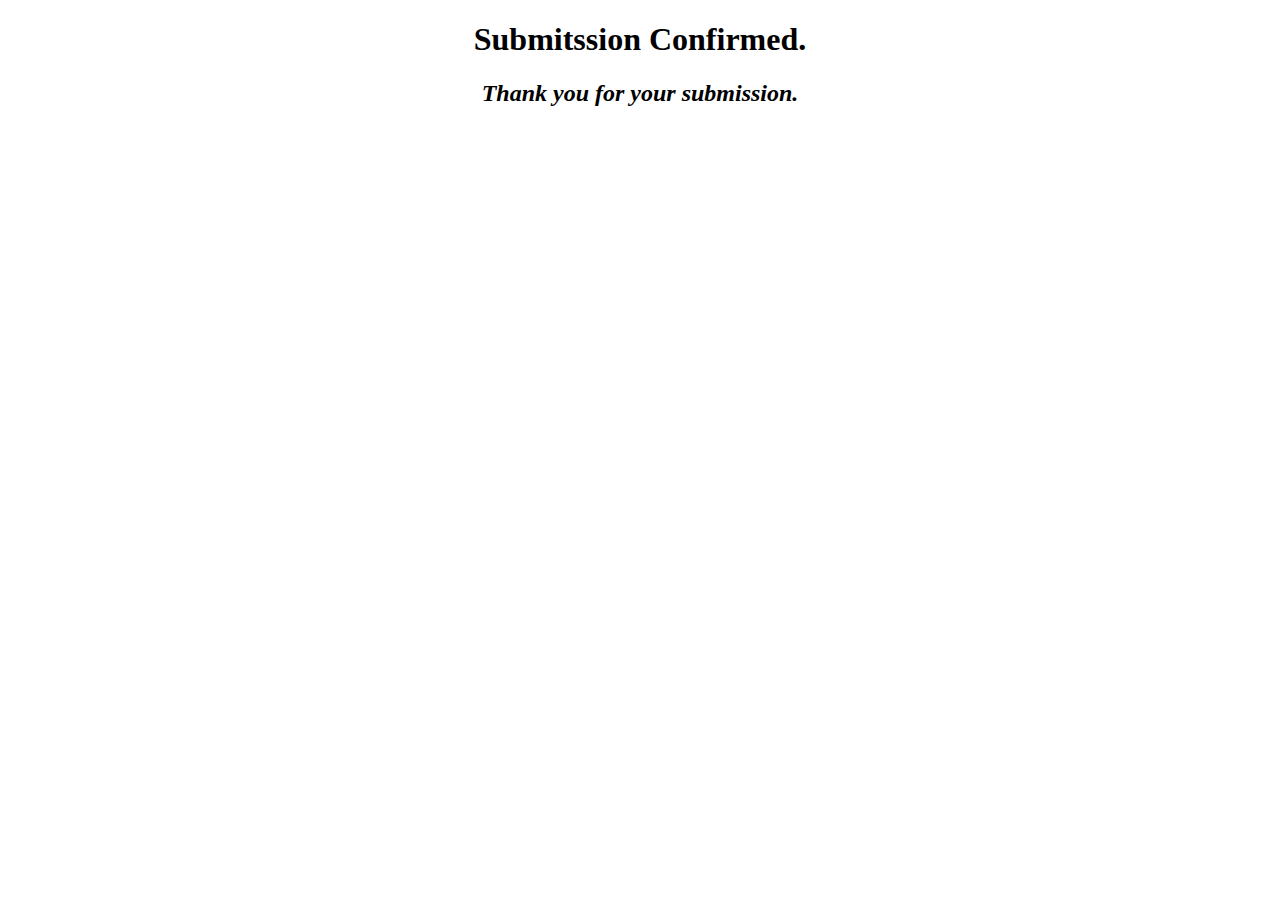
<file: submitted.html>
<!DOCTYPE html>
<html lang="en">
<head>
    <meta charset="UTF-8">
    <meta name="viewport" content="width=device-width, initial-scale=1.0">
    <title>Submitted</title>
</head>
<style type="text/css">
    body{
        text-align: center;
    }
    h1{
        font-weight: bold;
    }
    h2{
        font-style: italic
    }
</style>
<body>
    <div class="box">
        <h1>Submitssion Confirmed.</h1>
        <h2>Thank you for your submission.</h2>
    </div>
</body>
</html>
</file>
